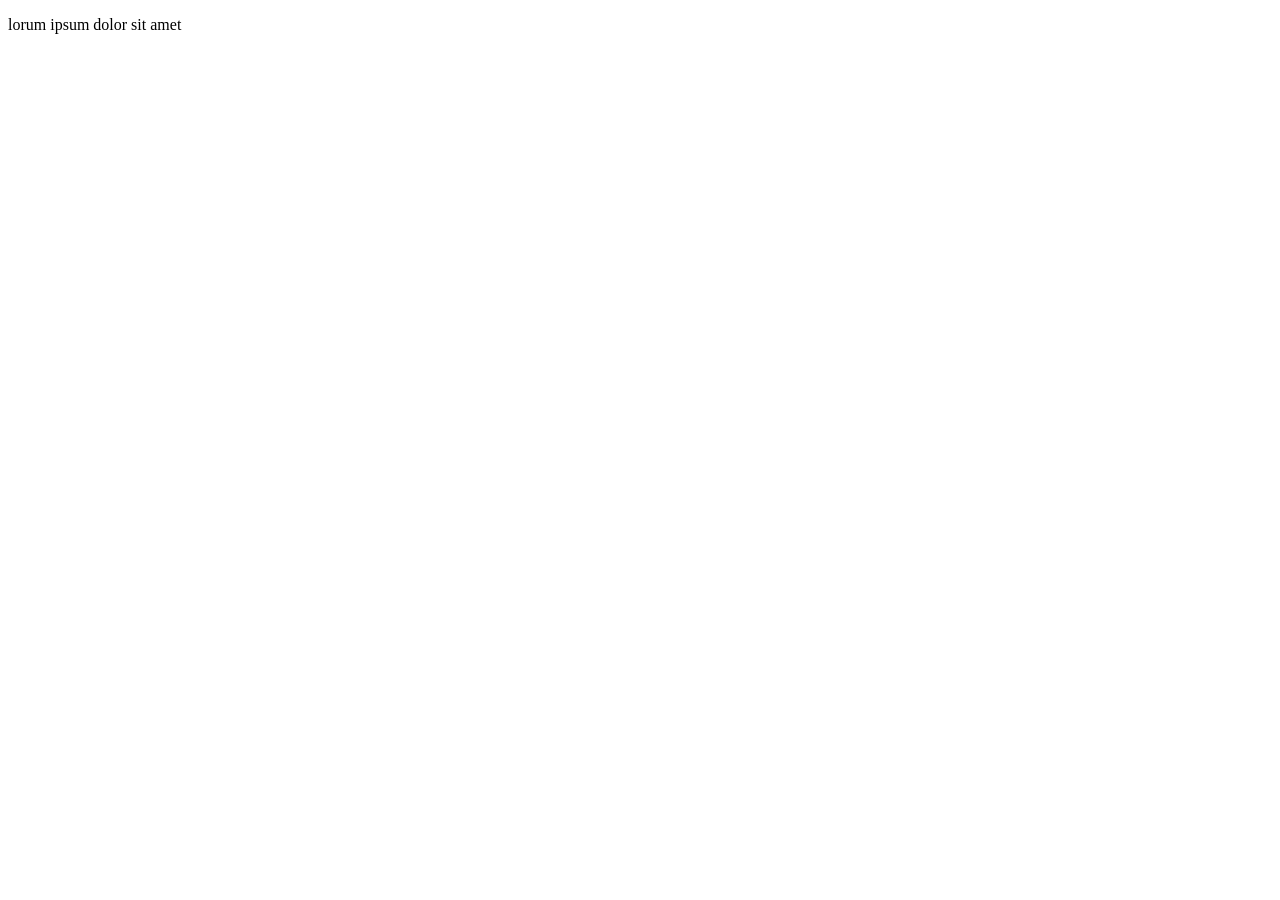
<file: index.html>
<!doctype html>
<html lang="no">
  <head>
    <meta charset="UTF-0" />
    <meta name="viewport" content="width=device-width, initial-scale=1.0" />
    <title>Hoved</title>
  </head>
  <body>
    <p>lorum ipsum dolor sit amet</p>
  </body>
</html>
</file>
